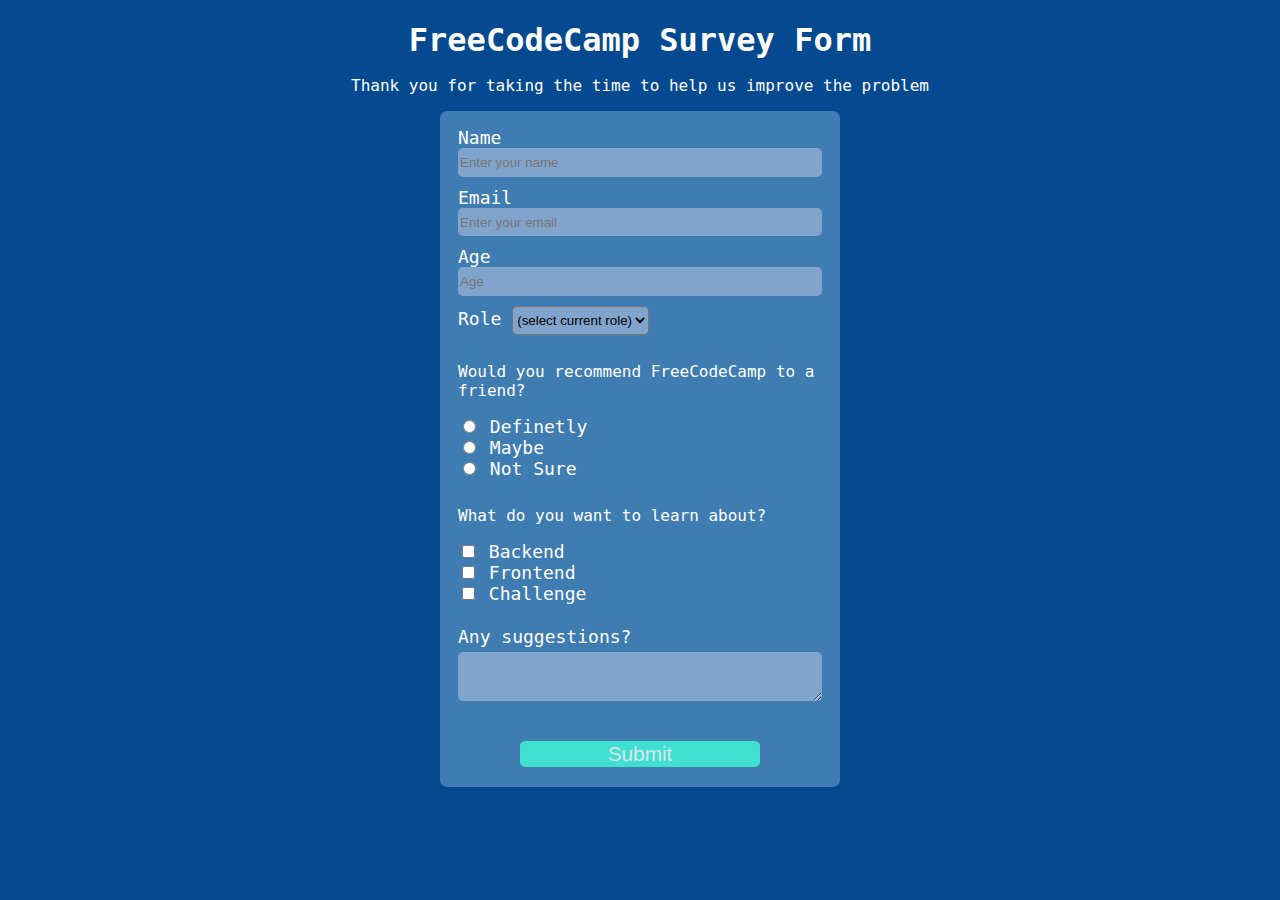
<file: index.html>
<!DOCTYPE html>
<html lang="en">
  <head>
    <meta charset="utf-8">
    <meta name="viewport" content="width=device-width, initial-scale=1.0">
    <link rel="stylesheet" href="styles.css">
    <title>Survey Form</title>
  </head>
  <body>
    <h1 id="title">FreeCodeCamp Survey Form</h1>
    <p id="description">Thank you for taking the time to help us improve the problem</p>
    <form id="survey-form" action="" method="post">
      <fieldset class="main-bio">
        <label id="name-label" for="name">Name </label><input id="name" type="text" required placeholder="Enter your name">
        <label id="email-label" for="email">Email </label><input id="email" type="email" required placeholder="Enter your email">
        <label id="number-label" for="number">Age </label><input id="number" type="number" required min="13" max="120" placeholder="Age">
        <label for="dropdown">Role</label>     
        <select id="dropdown">
        <option>(select current role)</option>
        <option>Student</option>
        <option>Learner</option>
        </select>
      </fieldset>
      <fieldset class="opinion">
        <p>Would you recommend FreeCodeCamp to a friend?</p>
        <input type="Radio" class="inline" value="definetly" name="recommend" id="definetly"><label for="definetly"> Definetly</label>
        <br>
        <input type="Radio" class="inline" value="maybe" name="recommend" id="maybe"><label for="maybe"> Maybe</label>
        <br>
        <input type="Radio" class="inline" value="not-sure" name="recommend" id="not-sure"><label for="not-sure"> Not Sure</label>
      </fieldset>
      <fieldset class="feature">
        <p>What do you want to learn about?</p>
        <input type="checkbox" value="backend" id="backend"><label for="backend"> Backend</label>
        <br>
        <input type="checkbox" value="frontend" id="frontend"><label for="frontend"> Frontend</label>
        <br>
        <input type="checkbox" value="challenge" id="challenge"><label for="challenge"> Challenge</label>
        </fieldset>
        <fieldset class="suggestions">
        <label id="suggest" for="textarea"> Any suggestions?</label>
        <textarea id="textarea" rows="3"></textarea>
      </fieldset>
        <input type="submit" id="submit">
    </form>
  </body>
</html>
</file>
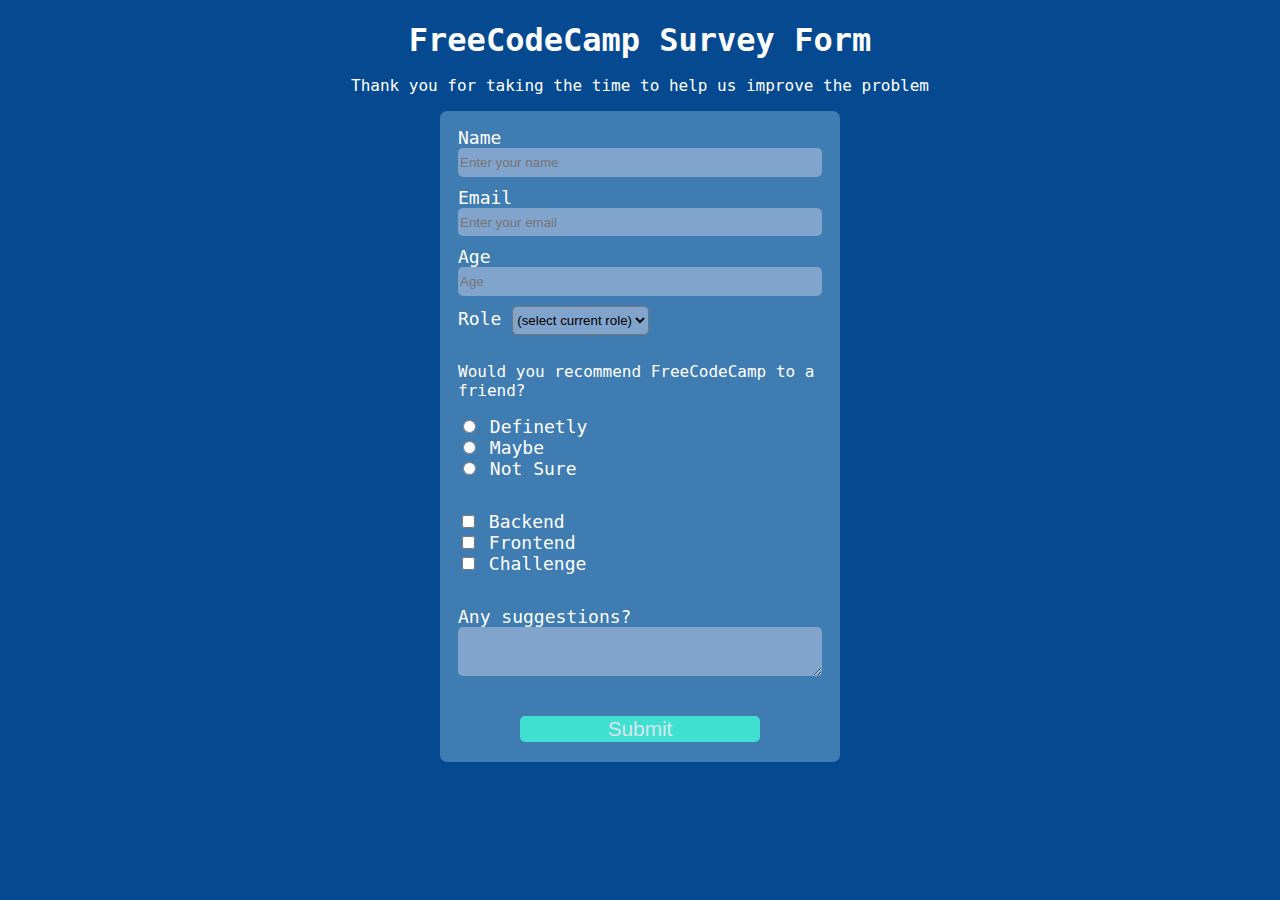
<file: main.html>
<!DOCTYPE html>
<html lang="en">
  <head>
    <meta charset="utf-8">
    <meta name="viewport" content="width=device-width, initial-scale=1.0">
    <link rel="stylesheet" href="styles.css">
    <title>Survey Form</title>
  </head>
  <body>
    <h1 id="title">FreeCodeCamp Survey Form</h1>
    <p id="description">Thank you for taking the time to help us improve the problem</p>
    <form id="survey-form" action="https://survey-form.freecodecamp.rocks/" method="post">
      <fieldset class="main-bio">
        <label id="name-label" for="name">Name </label><input id="name" type="text" required placeholder="Enter your name">
        <label id="email-label" for="email">Email </label><input id="email" type="email" required placeholder="Enter your email">
        <label id="number-label" for="number">Age </label><input id="number" type="number" required min="13" max="120" placeholder="Age">
        <label for="dropdown">Role</label>     
        <select id="dropdown">
        <option>(select current role)</option>
        <option>Student</option>
        <option>Learner</option>
        </select>
      </fieldset>
      <fieldset class="opinion">
        <p>Would you recommend FreeCodeCamp to a friend?</p>
        <input type="Radio" value="definetly" name="recommend" id="definetly"><label for="definetly"> Definetly</label>
        <br>
        <input type="Radio" value="maybe" name="recommend" id="maybe"><label for="maybe"> Maybe</label>
        <br>
        <input type="Radio" value="not-sure" name="recommend" id="not-sure"><label for="not-sure"> Not Sure</label>
        </fieldset>
        <fieldset class="feature">
        <input type="checkbox" value="backend" id="backend"><label for="backend"> Backend</label>
        <br>
        <input type="checkbox" value="frontend" id="frontend"><label for="frontend"> Frontend</label>
        <br>
        <input type="checkbox" value="challenge" id="challenge"><label for="challenge"> Challenge</label>
        </fieldset>
        <fieldset class="suggestions">
        <label for="textarea"> Any suggestions?</label>
        <br>
        <textarea id="textarea" rows="3"></textarea>
      </fieldset>
        <input type="submit" id="submit">
    </form>
  </body>
</html>
</file>
<file: styles.css>
/* CSS HEX 
--polynesian-blue: #054a91ff;
--steel-blue: #3e7cb1ff;
--vista-blue: #81a4cdff;
--alice-blue: #dbe4eeff;
--safety-orange: #f17300ff  */
* {
  box-sizing: border-box;
}
body {
    font-family: Monospace, Sans-Serif;
    font-size: 16px;
    background-color: #054a91ff;
    color: white;
  }
  h1, p#description{
    text-align: center;
    color: white;
    margin-left: auto;
    margin-right: auto;
    width: 80%;
  }
  form {
    width: 80%;
    max-width: 400px;
    background-color: #3e7cb1ff;
    margin: 0 auto;
    min-width: 20%;
    font-size: 1.125rem;
    border-radius: 7px;
    overflow: hidden;
  }
  fieldset {
    padding: 1rem;
    border: none;
  }
  input, select, textarea {
    background-color: #81a4cdff;
    border-radius: 5px;
    /* width: 100%; */
  }  
  /* label {
    display: block;
  } */
  textarea, .main-bio input{
    width:100%;
    border: none;
  }
  .main-bio input {
    height: 1.8rem;
    margin-bottom: 10px;
    /* margin-left: 0;
    margin-right: 0; */
  }  
  .feature {
    display: block;
  }
  /* input[type="radio"] {
    display: block;
  }
  .inline {
    width: unset;
    margin: 0 0 0.5em 0;
    vertical-align: middle;
  }
  .opinion label {
    display: block;
    width: 100%
  } */
  p {
    margin-top: -5px;
    font-size: 16px;
  }  
  select {
    height: 1.8rem;
  }
  #suggest {
    display: block;
    /* width: 100%; */
    margin-top: -10px;
    margin-bottom: 5px;
  }
  #submit {
    display: block;
    width: 60%;
    margin: 5% auto;
    border: none;
    color: #dbe4eeff;
    font-size: 1.3rem;
    background-color: turquoise;
  }
</file>
